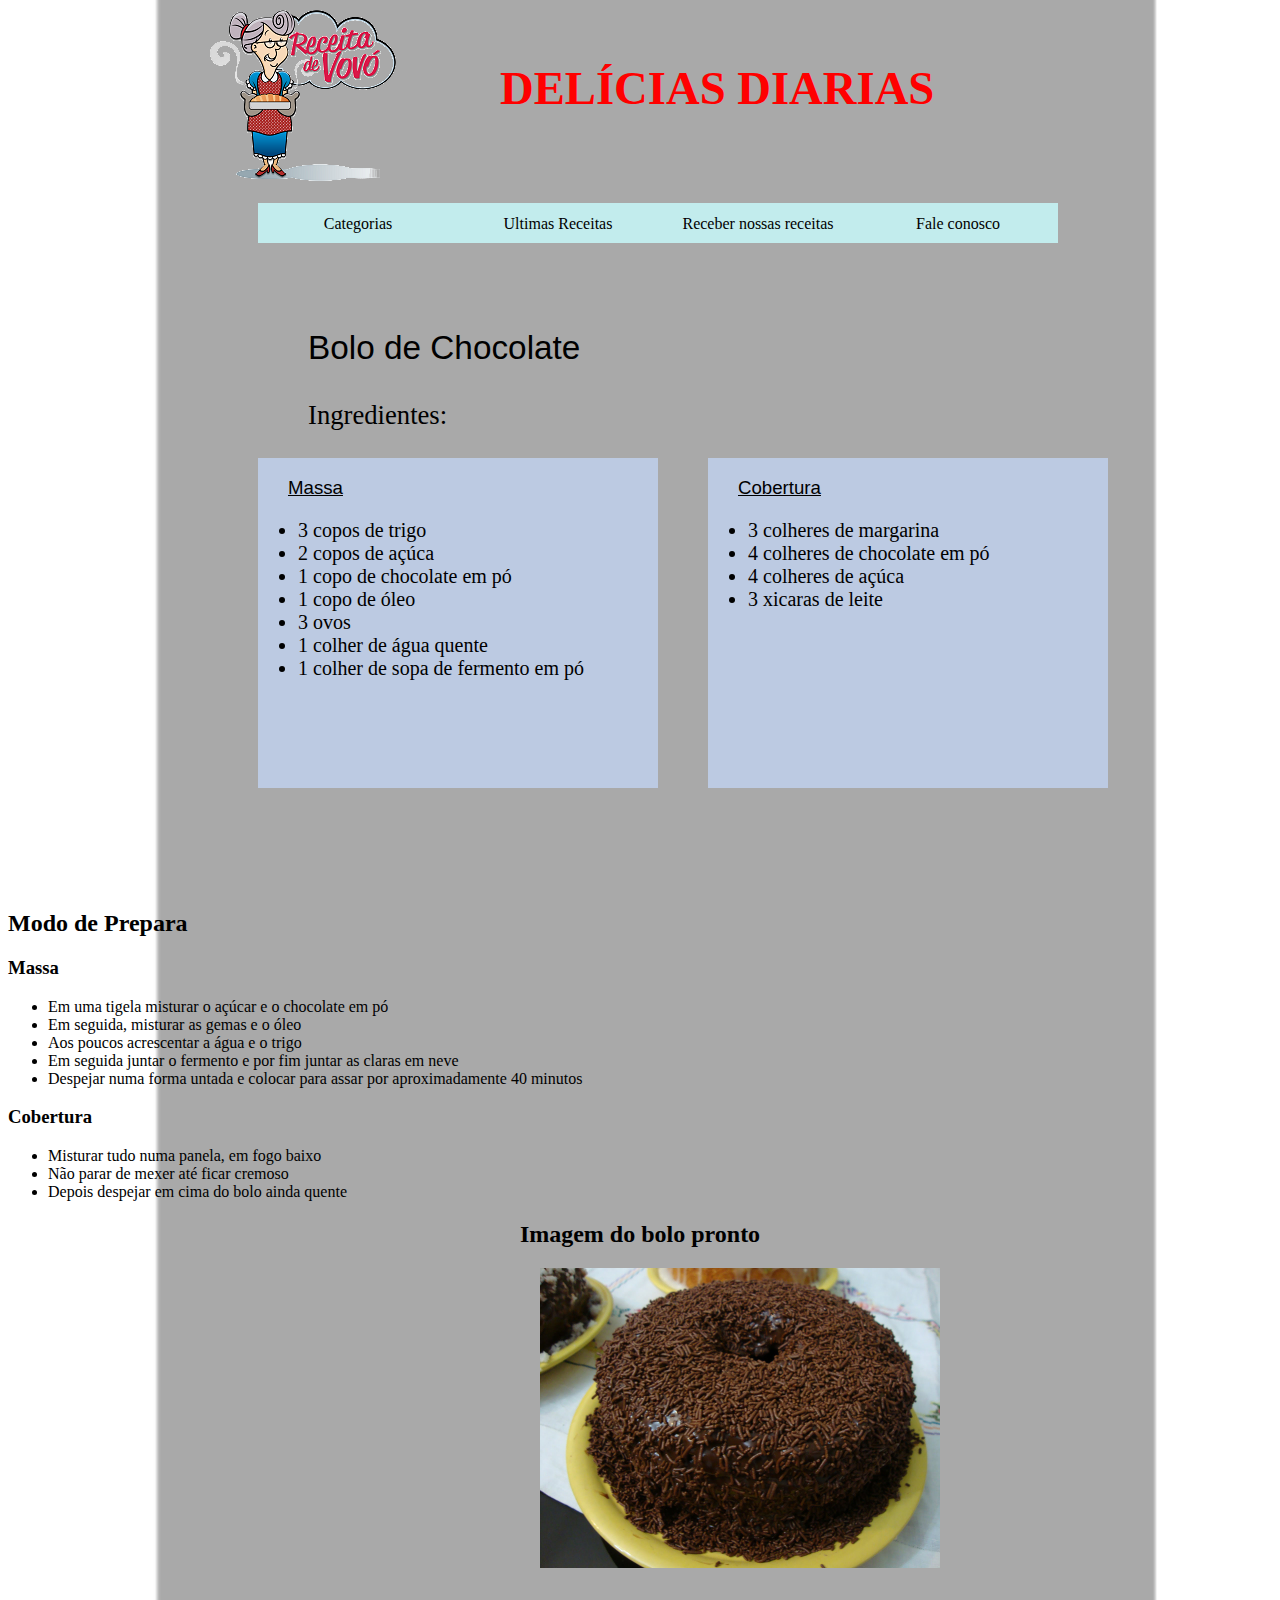
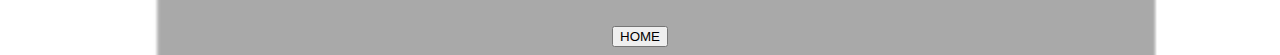
<file: paginas/bchoco.html>
<!DOCTYPE html>
<html>
<head>
	<meta charset="UTF-8">
	<title>Receitas de Vovó</title>
	<link rel="icon" href="../img/ico.ico" type="image/x-icon"/>
	<link rel="stylesheet" type="text/css" href="../css/bchoco.css">
	<style>
		img {
			margin-left: 200px;
		}

	</style>
</head>
<body>
	<!--INICIO DO MENU PRINCIPAL-->
	<h1 id="nome"> DELÍCIAS DIARIAS</h1>
	
	<a href="../Index.html"><img src="../img/logo2.png"/></a>
	
	<nav class="menu">
		<ul>
			<li>Categorias
				<ul>
					<li>Bolo</li>
					<li>Tortas</li>
				</li>
			</ul>
			<li>Ultimas Receitas
				<ul>
					<li><a href="bchoco.html">Bolo de Chocolate</a></li>
					<li><a href="tmaca.html">Torta de Maçã</a></li>
				</ul>
			</li>
			<a href="receba.html"><li>Receber nossas receitas</li></a>
			<a href="contato.html"><li>Fale conosco</li></a>
		</ul>
	</nav> <!--FIM DO MENU PRINCIPAL-->
	<br><br>

	<p class="chocolate">Bolo de Chocolate</p>
	<p class="ing">Ingredientes:</p>
	<div class="massag">
		<p class="massa">Massa</p>
		
		<ul>
			<li>3 copos de trigo</li>
			<li>2 copos de açúca</li>
			<li>1 copo de chocolate em pó</li>
			<li>1 copo de óleo</li>			
			<li>3 ovos</li>
			<li>1 colher de água quente</li>
			<li>1 colher de sopa de fermento em pó</li>
		</ul>
		
	</div>
	<div class="cobertura">
	<p class="cobe">Cobertura</p>

		<ul>
			<li>3 colheres de margarina</li>
			<li>4 colheres de chocolate em pó</li>

			<li>4 colheres de açúca</li>
			<li>3 xicaras de leite</li>
		</ul>
	</div>
	<br><br><br><br><br><br><br><br><br><br><br><br><br><br><br><br><br><br><br><br><br><br><br><br>
	<h2>Modo de Prepara</h2>
	
	<h3>Massa</h3>
	<ul>
		<li>Em uma tigela misturar o açúcar e o chocolate em pó</li>
		<li>Em seguida, misturar as gemas e o óleo</li>
		<li>Aos poucos acrescentar a água e o trigo</li>
		<li>Em seguida juntar o fermento e por fim juntar as claras em neve</li>
		<li>Despejar numa forma untada e colocar para assar por aproximadamente 40 minutos</li>
	</ul>
	<h3>Cobertura</h3>
	<ul>
		<li>Misturar tudo numa panela, em fogo baixo</li>
		<li>Não parar de mexer até ficar cremoso</li>
		<li>Depois despejar em cima do bolo ainda quente</li>
	</ul>
	<center>
		<h2>Imagem do bolo pronto</h2>
		<img src="../img/bchoco.jpg" height="300" width="400" /><br><br><br><br>
		<a href="../Index.html"><input type="Button" value="HOME"></a>
	</center>
</body>
</html>
</file>
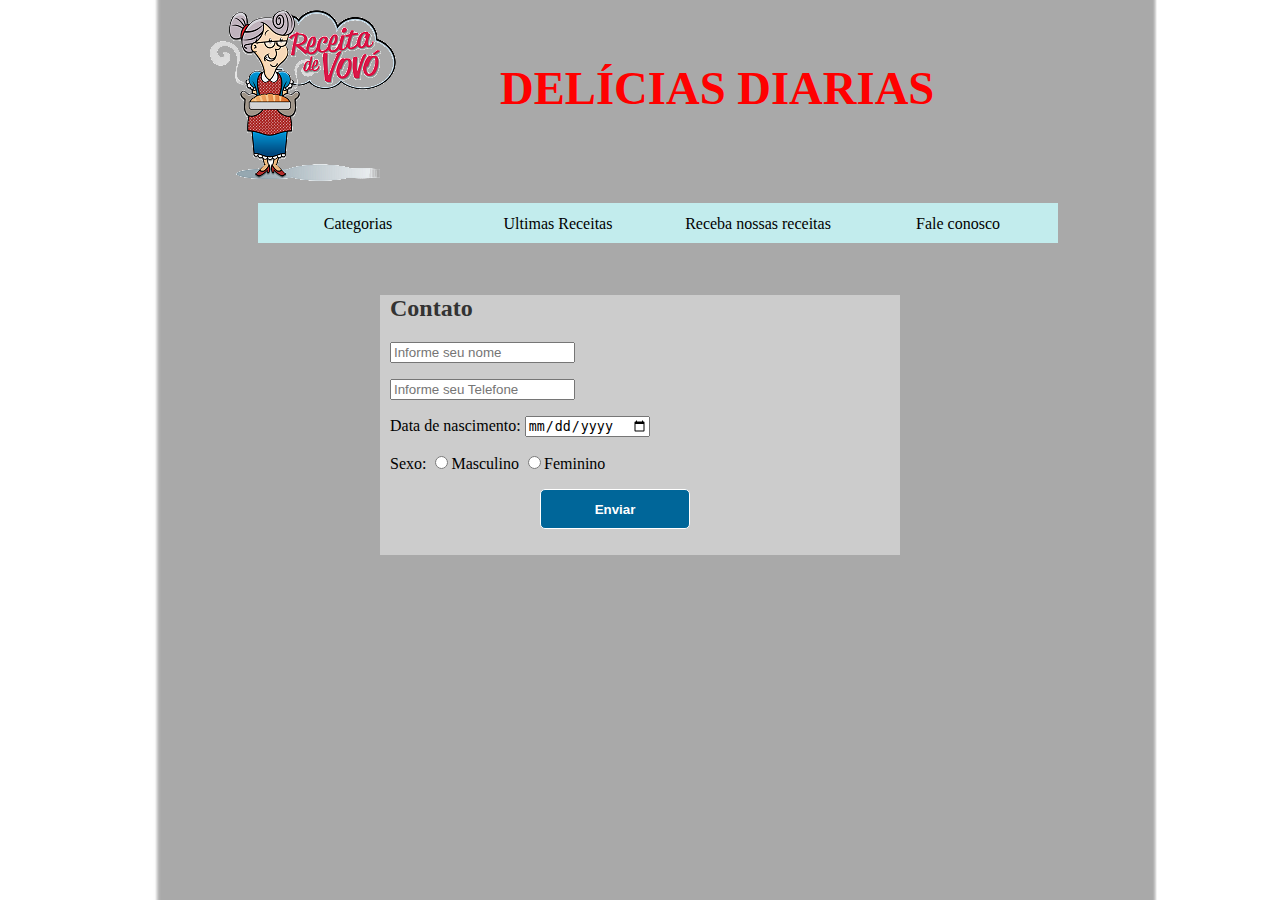
<file: paginas/contato.html>
<!DOCTYPE html>
<html >
<head>
	<meta charset="UTF-8">
	<title>Receita de Vovó</title>
	<link rel="icon" href="../img/ico.ico" type="image/x-icon"/>
	<link rel="stylesheet" type="text/css" href="../css/contato.css">
	<style>
		img {
			margin-left: 200px;
		}
	</style>
</head>
<body>

	<h1 id="nome"> DELÍCIAS DIARIAS</h1>
	
	<a href="../Index.html"><img src="../img/logo2.png"/></a>
	
	<nav class="menu">
		<ul>
			<li>Categorias
				<ul>
					<li>Bolo</li>
					<li>Tortas</li>
				</li>
			</ul>
			<li>Ultimas Receitas
				<ul>
					<li><a href="bchoco.html">Bolo de Chocolate</a></li>
					<li><a href="tmaca.html">Torta de Maçã</a></li>
				</ul>
			</li>
			<a href="receba.html"><li>Receba nossas receitas</li></a>
			<a href="contato.html"><li>Fale conosco</li></a>
		</ul>
	</nav>

	<br><br><br><br>
	<form name="Formulariocontato" accept="">	
		<h2>Contato</h2>
		<p class="nome">
			<input type="text" name="nome" placeholder="Informe seu nome">
		</p>

		<p class="telefone">
			<input type="text" name="phone" placeholder="Informe seu Telefone"><br>
		</p>

		<p class="data">
			Data de nascimento: <input type="date">
		</p>
		Sexo: <input type="radio" value="male">Masculino
		<input type="radio" value="female">Feminino
		<p class="envia">
			<input type="button" value="Enviar">
		</p>
	</form>
	
</body>
</html>
</file>
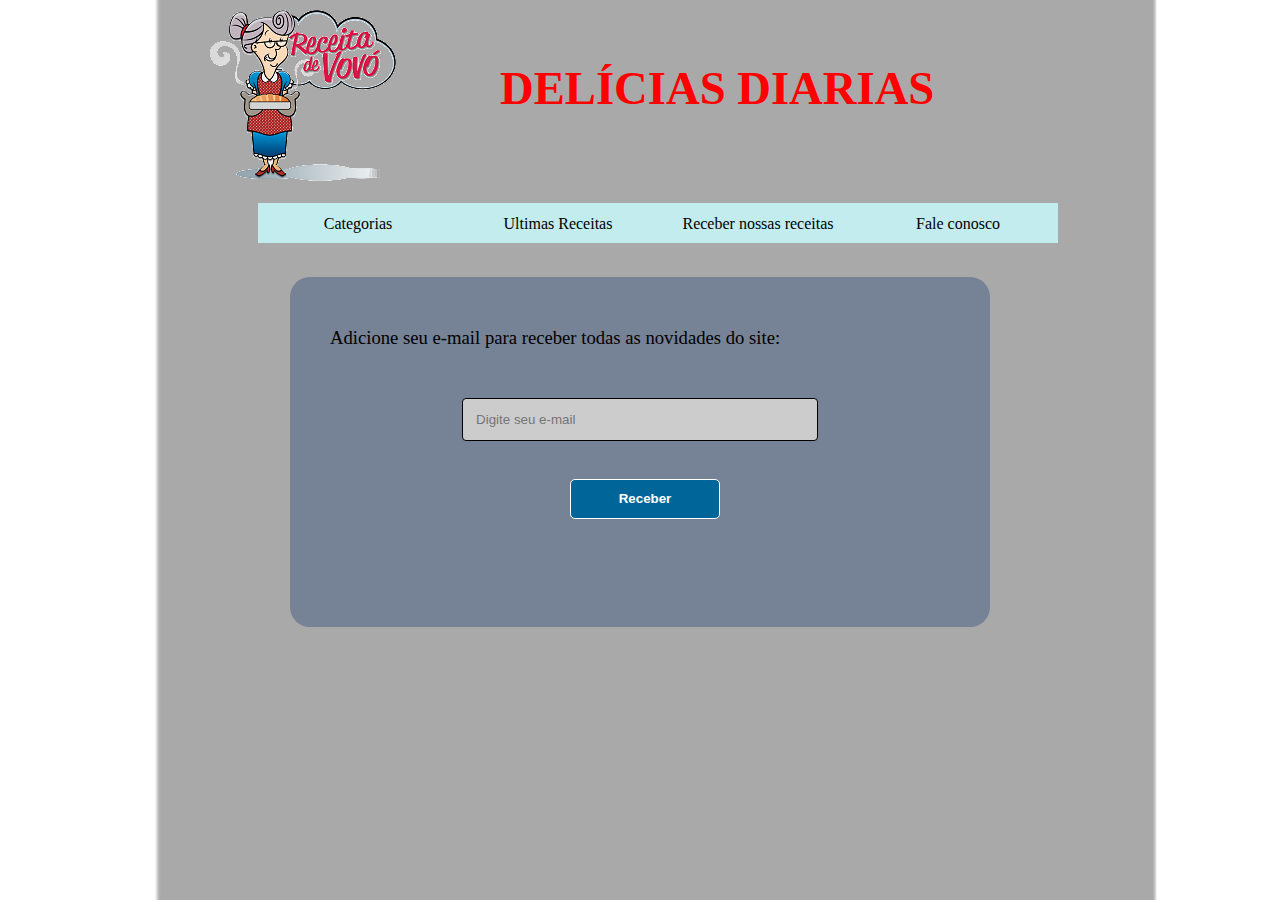
<file: paginas/receba.html>
<!DOCTYPE html>
<html>
<head>
	<meta charset="UTF-8">
	<title>Receita de Vovó</title>
	<link rel="icon" href="../img/ico.ico" type="image/x-icon"/>
	<link rel="stylesheet" type="text/css" href="../css/receba.css">
	<style>
		img {
			margin-left: 200px;
		}
		
	</style>
</head>
<body>
	<h1 id="nome"> DELÍCIAS DIARIAS</h1>
	
	<a href="../Index.html"><img src="../img/logo2.png"/></a>
	
	<nav class="menu">
		<ul>
			<li>Categorias
				<ul>
					<li>Bolo</li>
					<li>Tortas</li>
				</li>
			</ul>
			<li>Ultimas Receitas
				<ul>
					<li><a href="../paginas/bchoco.html">Bolo de Chocolate</a></li>
					<li><a href="../paginas/tmaca.html">Torta de Maçã</a></li>
				</ul>
			</li>
			<a href="receba.html"><li>Receber nossas receitas</li></a>
			<a href="contato.html"><li>Fale conosco</li></a>
		</ul>
	</nav>
	<!--FIM DO MENU INICIAR-->
	<center>
		<div class="receba">
			<p class="msg">Adicione seu e-mail para receber todas as novidades do site:</p>
			<input type="text" placeholder="   Digite seu e-mail"><br><br>
			<input type="button" value="Receber"><br><br>	
		</div>
	</center>	
</body>
</html>
</file>
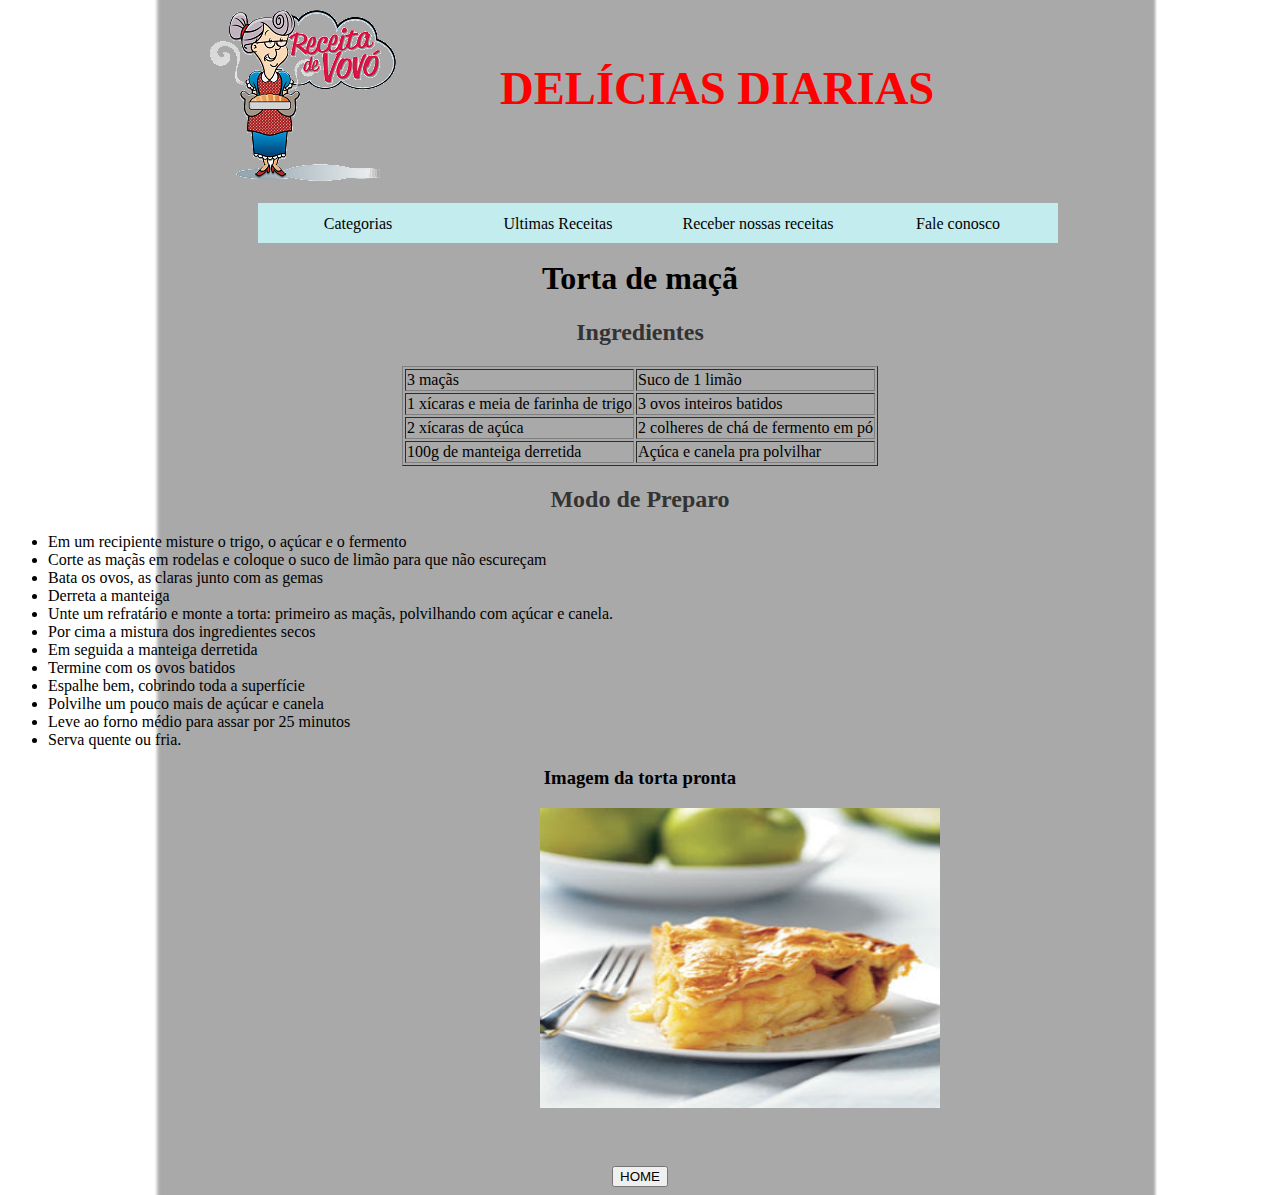
<file: paginas/tmaca.html>
<!DOCTYPE html>
<html>
<head>
	<meta charset="UTF-8">
	<title>Receitas de Vovó</title>
	<link rel="icon" href="../img/ico.ico" type="image/x-icon"/>
	<link rel="stylesheet" type="text/css" href="../css/style.css">
	<style>
		img {
			margin-left: 200px;
		}
	</style>
</head>
<body>
	<h1 id="nome"> DELÍCIAS DIARIAS</h1>
	
	<a href="../Index.html"><img src="../img/logo2.png"/></a>
	
	<nav class="menu">
		<ul>
			<li>Categorias
				<ul>
					<li>Bolo</li>
					<li>Tortas</li>
				</li>
			</ul>
			<li>Ultimas Receitas
				<ul>
					<li><a href="bchoco.html">Bolo de Chocolate</a></li>
					<li><a href="tmaca.html">Torta de Maçã</a></li>
				</ul>
			</li>
			<a href="receba.html"><li>Receber nossas receitas</li></a>
			<a href="contato.html"><li>Fale conosco</li></a>
		</ul>
	</nav> 
	<br><br>
	<center>
		
		<h1>Torta de maçã</h1>
		<h2>Ingredientes</h2>
		<table border="1px">
			<tr>
				<td>3 maçãs</td>
				<td>Suco de 1 limão</td>
			</tr>
			<tr>
				<td>1 xícaras e meia de farinha de trigo</td>
				<td>3 ovos inteiros batidos </td>
			</tr>
			<tr>
				<td>2 xícaras de açúca</td>
				<td>2 colheres de chá de fermento em pó</td>
			</tr>
			<tr>
				<td>100g de manteiga derretida</td>
				<td>Açúca e canela pra polvilhar</td>
			</tr>
		</table>
		<h2>Modo de Preparo</h2>
	</center>
	<ul>
		<li>Em um recipiente misture o trigo, o açúcar e o fermento</li>
		<li>Corte as maçãs em rodelas e coloque o suco de limão para que não escureçam</li>
		<li>Bata os ovos, as claras junto com as gemas</li>
		<li>Derreta a manteiga</li>
		<li>Unte um refratário e monte a torta: primeiro as maçãs, polvilhando com açúcar e canela.</li>
		<li>Por cima a mistura dos ingredientes secos</li>
		<li>Em seguida a manteiga derretida</li>
		<li>Termine com os ovos batidos</li>
		<li>Espalhe bem, cobrindo toda a superfície</li>
		<li>Polvilhe um pouco mais de açúcar e canela</li>
		<li>Leve ao forno médio para assar por 25 minutos</li>
		<li>Serva quente ou fria.</li>
	</ul>
	<center>
		<h3>Imagem da torta pronta</h3>
		<img src="../img/tmaca.jpg" width="400" height="300" /> <br><br><br><br>

		<a href="../Index.html"><input type="Button" value="HOME"></a>
	</center>
</body>
</html>
</file>
<file: css/bchoco.css>
body {
	background-image:url("../img/fund.png");
	background-repeat: no-repeat;
	background-size: 100% 1000%, contain, 3em;

}

/* MENU PRINCIPAL */

#nome {
	font-size: 35pt;
	color: red;
	font-family: "Comic Sans MS";
	position: absolute;
	left: 500px;
	top: 30px;
	
}

.menu ul li {
	background-color: #c2eced;
	color: black;
	float: left;
	width: 200px;
	height: 40px;
	display:inline-block;
	text-align: center;
	line-height:42px;
}
.menu ul li:hover{
	background-color: #a5c8c9;
}

.menu ul{
	padding: 0;
	margin-left: 250px;
	cursor: pointer;
	position: relative;
}

.menu ul ul{
	display: none;
	margin-left: 0;
}

.menu ul li:hover > ul{
	display: block;
}
.menu a{
	text-decoration: none;
	color: black;
}
/* MENU PRINCIPAL */

/* INICIO DO BOLO DE CHOCOLATE */

.chocolate {
	font-size: 25pt;
	font-family: Arial;
	margin-top: 90px;
	margin-left: 300px;
	color: black;
	
}

.ing {
	margin-left: 300px;
	margin-top: 5px;
	font-size: 20pt;
}

.massag {
	width: 400px;
	height: 330px;
	font-size: 15pt;
	background: #bccae2;
	margin-left: 250px;
	position: absolute;
	
}
.massa{
	margin-left: 30px;
	font-family: Arial;
	font-size: 14pt;
	text-decoration: underline;
}

.cobertura{
	width: 400px;
	height: 330px;
	font-size: 15pt;
	background: #bccae2;
	margin-left: 700px;
	float: left;
}

.cobe{
	margin-left: 30px;
	font-family: Arial;
	font-size: 14pt;
	text-decoration: underline;

}

































/* FIM DO BOLO DE CHOCOLATE */
</file>
<file: css/contato.css>
body {
	background-image:url("../img/fund.png");
	background-repeat: no-repeat;
	background-size: 100% 1000%, contain, 3em;

}


/* MENU PRINCIPAL */

#nome {
	font-size: 35pt;
	color: red;
	font-family: "Comic Sans MS";
	position: absolute;
	left: 500px;
	top: 30px;
	
}

.menu ul li {
	background-color: #c2eced;
	color: black;
	float: left;
	width: 200px;
	height: 40px;
	display:inline-block;
	text-align: center;
	line-height:42px;
}
.menu ul li:hover{
	background-color: #a5c8c9;
}

.menu ul{
	padding: 0;
	margin-left: 250px;
	cursor: pointer;
	position: relative;
}

.menu ul ul{
	display: none;
	margin-left: 0;
}

.menu ul li:hover > ul{
	display: block;
}
.menu a{
	text-decoration: none;
	color: black;
}
/* MENU PRINCIPAL */

/* INICIO DO FORMULARIO*/

form{
	font-size: 16px;
	background: #CCC;
	max-width: 500px;
	margin: 0 auto;
	padding: 0 10px 10px 10px;
}
h2{
	color: #333
}
.envia input{
	background-color: #069;
	height: 40px;
	width: 150px;
	margin-left: 150px;
	font-weight: bold;
	border-radius: 5px;
	-webkit-border-radius: 5px;
	-moz-border-radius: 5px;
	border: 1px solid;
	color: #FFF;
	cursor: pointer;
}
</file>
<file: css/receba.css>
body {
		background-image:url("../img/fund.png");
		background-repeat: no-repeat;
		background-size: 100% 1000%, contain, 3em;

	}


	/* MENU PRINCIPAL */

	#nome {
		font-size: 35pt;
		color: red;
		font-family: "Comic Sans MS";
		position: absolute;
		left: 500px;
		top: 30px;
		
	}

	.menu ul li {
		background-color: #c2eced;
		color: black;
		float: left;
		width: 200px;
		height: 40px;
		display:inline-block;
		text-align: center;
		line-height:42px;
	}
	.menu ul li:hover{
		background-color: #a5c8c9;
	}

	.menu ul{
		padding: 0;
		margin-left: 250px;
		cursor: pointer;
		position: relative;
	}

	.menu ul ul{
		display: none;
		margin-left: 0;
	}

	.menu ul li:hover > ul{
		display: block;
	}
	.menu a{
		text-decoration: none;
		color: black;
	}
	/* MENU PRINCIPAL */
	/* INICIO RECEBA */

	.msg {
		margin-top: 50px;
		float: left;
		font-size: 14pt;
		margin-left: 40px;
		font-family: "Arial Black";

	}

	.receba {
		width: 700px; 
		height: 350px; 
		background: #768296;
		margin-top: 90px;
		border-radius: 20px
	}
	input[type=text]{   
		border-radius:4px;
		margin-top: 30px;
		background: #cccccc; 
		border:1px solid #000000;
		width:350px;
		height: 39px;
	}
	input[type=button]{
		background-color: #069;
		height: 40px;
		width: 150px;
		margin-left: 10px;
		margin-top: 20px;
		font-weight: bold;
		border-radius: 5px;
		border: 1px solid;
		color: #FFF;
		cursor: pointer;

	}
</file>
<file: css/style.css>
body {
	background-image:url("../img/fund.png");
	background-repeat: no-repeat;
	background-size: 100% 1000%, contain, 3em;
}


/* MENU PRINCIPAL */

#nome {
	font-size: 35pt;
	color: red;
	font-family: "Comic Sans MS";
	position: absolute;
	left: 500px;
	top: 30px;
	
}

.menu ul li {
	background-color: #c2eced;
	color: black;
	float: left;
	width: 200px;
	height: 40px;
	display:inline-block;
	text-align: center;
	line-height: 42px;
}
.menu ul li:hover{
	background-color: #a5c8c9;
}

.menu ul{
	padding: 0;
	margin-left: 250px;
	cursor: pointer;

	

}

.menu ul ul{
	display: none;
	margin-left: 0;
}

.menu ul li:hover > ul{
	display: block;
}
.menu a{
	text-decoration: none;
	color: black;
}
/* MENU PRINCIPAL */




form{
	font-size: 16px;
	background: #CCC;
	max-width: 500px;
	margin: 0 auto;
	padding: 0 10px 10px 10px;
}
h2{
color: #333
}
</file>
